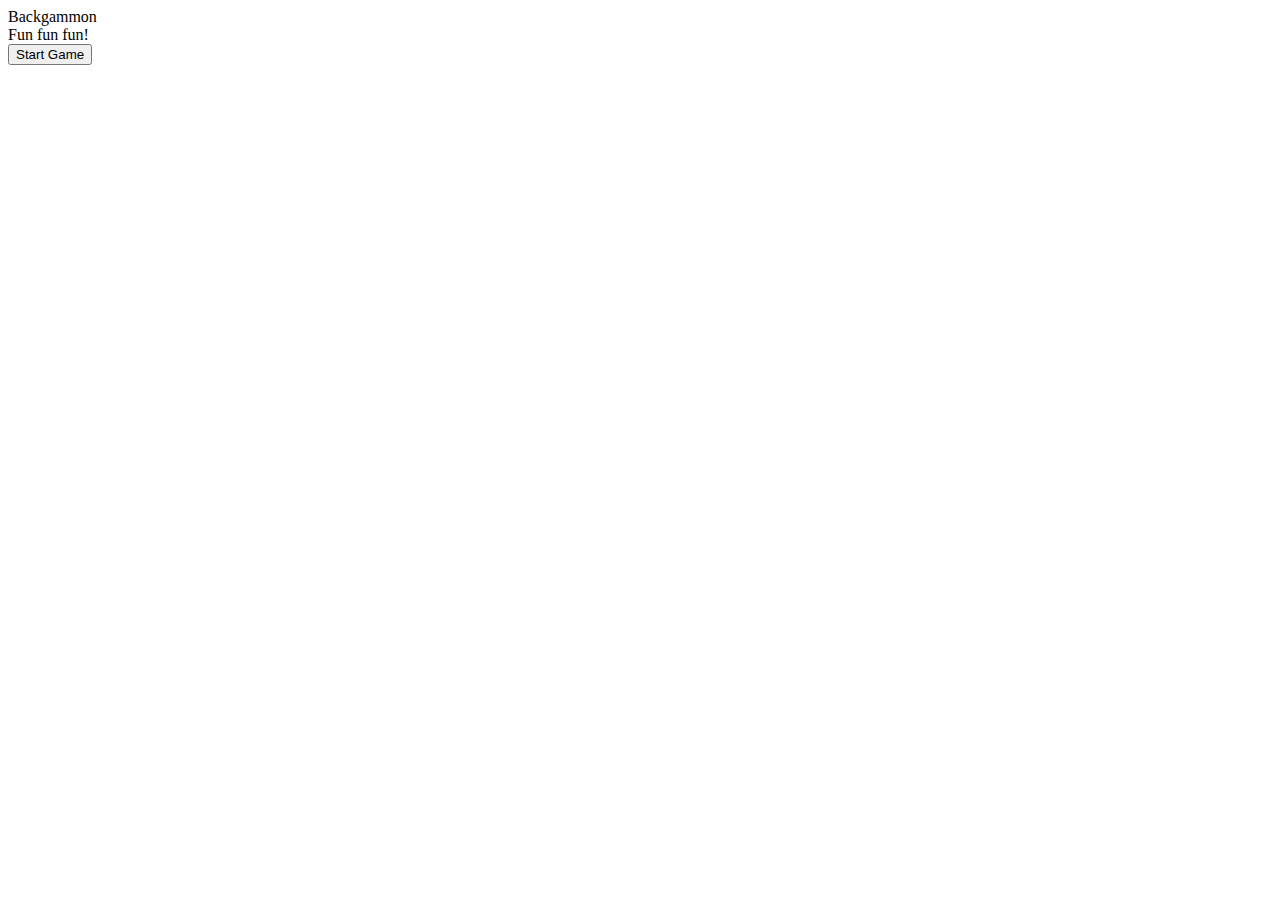
<file: index.html>
<!DOCTYPE html>
<html>

<head>
    <title>BACKGAMMON</title>
    <link rel="stylesheet" type="text/css" href="./css/main.css">
</head>

<body>
    <header>
        <nav> Backgammon </nav>
        Fun fun fun! 
    </header>
    <main>
        <button onclick="document.location = 'game.html' "> Start Game</button>
    </main>
</body>

</html>
</file>
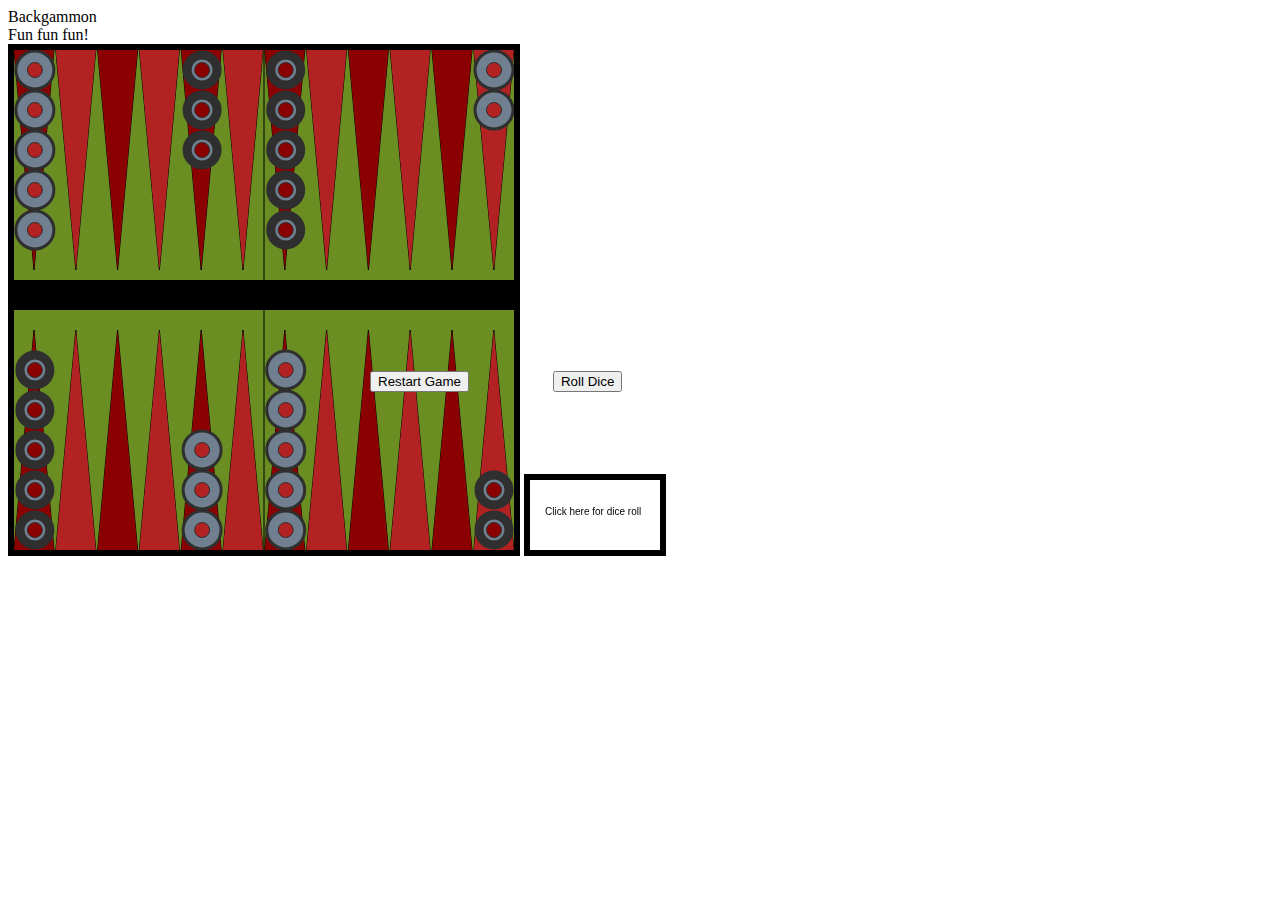
<file: game.html>
<!DOCTYPE html>
<html>

<head>
    <title>BACKGAMMON</title>
    <link rel="stylesheet" type="text/css" href="./css/main.css">
</head>

<body>
    <header>
        <nav> Backgammon </nav>
       Fun fun fun! 
    </header>
    <main>
        <!--<div class="Player1">Spieler 1</div> -->
        <canvas class="board"> </canvas> 
        <script src="board.js"></script> 
        <!--<div class="Player2">Spieler 2</div> -->
        <canvas class= "dice"> </canvas>
        <script src="dice.js"></script> 
        <button class="restart"; onclick="window.location.reload()"> Restart Game</button>
        <button class="rollDice"> Roll Dice</button>
    </main>
</body>

</html>
</file>
<file: css/main.css>
.Player1 {
    background: cadetblue;
    display: inline;
    position: relative;
    top: -250px;
}

.board {
    background:olivedrab;
    border: 5pt solid black;
}



.restart{
    position: relative;
    top: -170px;
    left: -300px;
}

.rollDice{
    position: relative;
    top: -170px;
    left: -220px;
}
.dice{
    background: white;
    border: 5pt solid black;
    position: relative:
    top: -400px
}

.Player2 {
    background:cadetblue;
    display: inline;
    position: relative;
    top: -250px;
}
</file>
